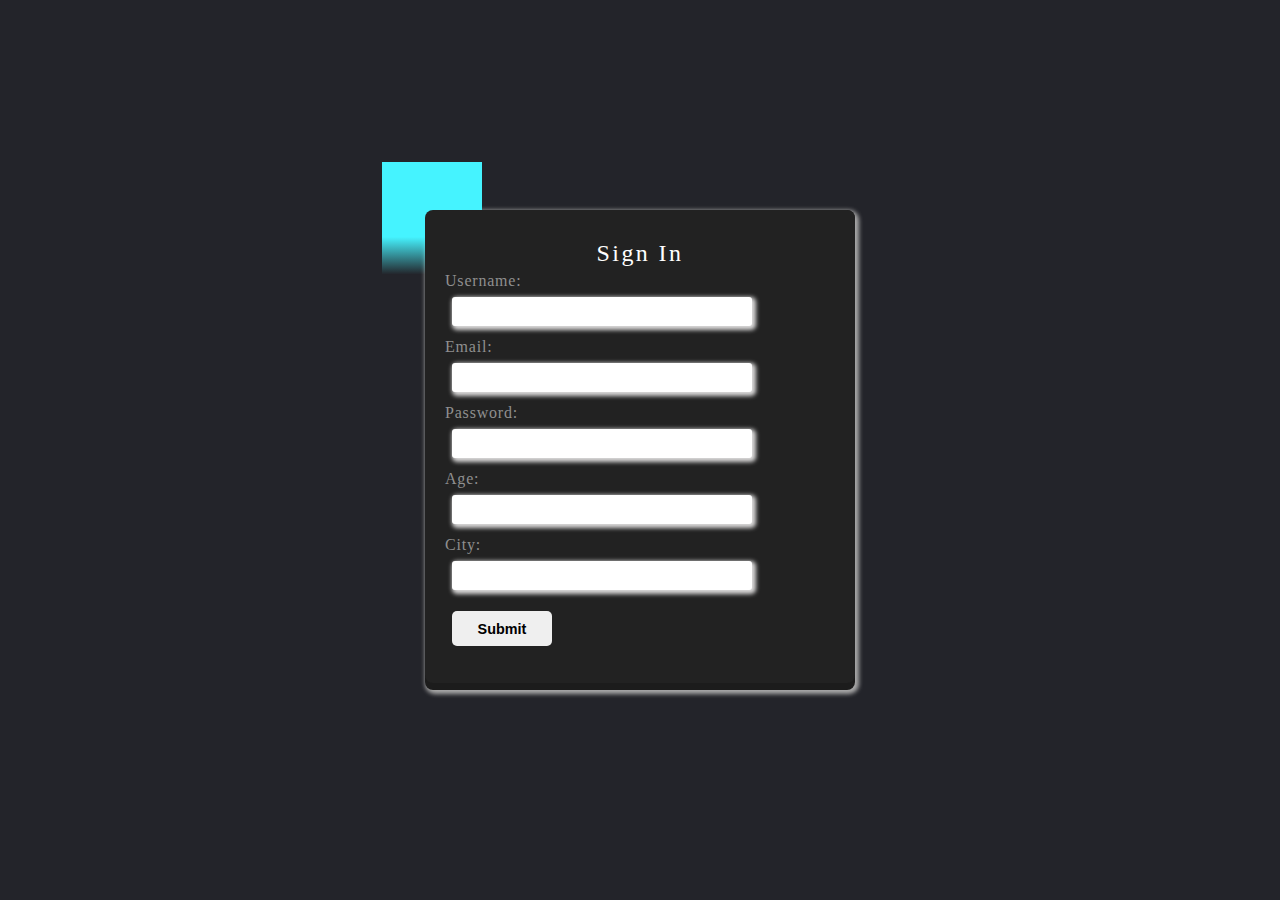
<file: garima.html>
<!DOCTYPE html>
<html lang="en">

<head>
    <meta charset="UTF-8">
    <meta name="viewport" content="width=device-width, initial-scale=1.0">
    <title>Document</title>
    <link rel="stylesheet" href="style.css">
</head>

<body>
    <div class="main">
        <div class="box">
            <form id="form">
                <h2>Sign In</h2>
                <div class="inputbox idd">
                    <label for="id">Username:</label>
                    <input type="text" id="id" name="myid">
                    <i></i>
                </div>
                <div class="inputbox maili">
                    <label for="mail">Email:</label>
                    <input type="email" id="mail" name="email">
                    <i></i>
                </div>
                <div class="inputbox passi">
                    <label for="pass">Password:</label>
                    <input type="password" id="pass" name="mypass">
                </div>
                <div class="inputbox agei">
                    <label for="age" >Age:</label>
                    <input type="number" id="age" name="age">
                </div>
                <div class="inputbox cityi">
                    <label for="city">City:</label>
                    <input type="text" id="city" name="city">
                </div>
                <button type="submit">Submit</button>
            </form>
        </div>
    </div>
    <script src="1st.js"></script>
</body>

</html>
</file>
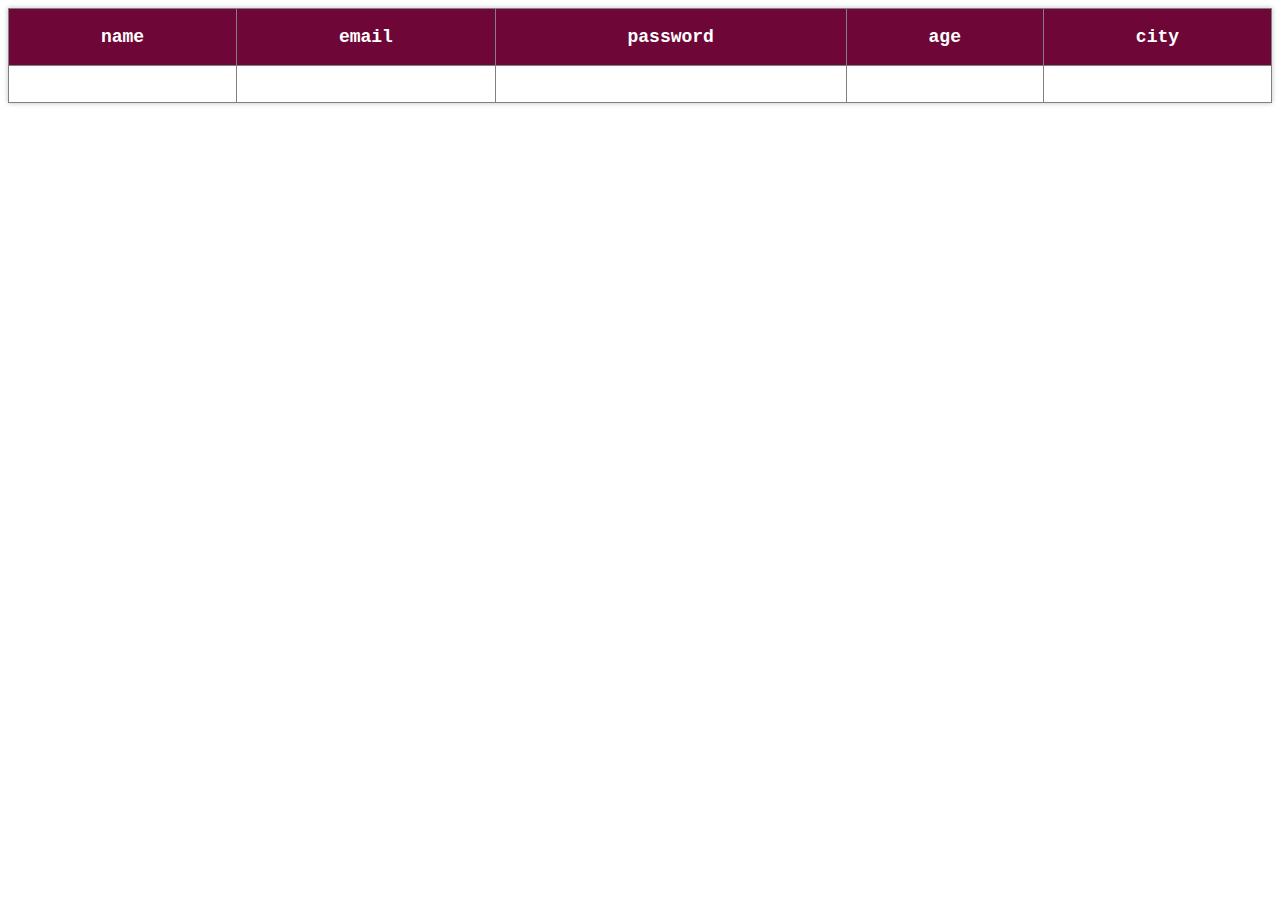
<file: table.html>
<!DOCTYPE html>
<html lang="en">
<head>
    <meta charset="UTF-8">
    <meta name="viewport" content="width=device-width, initial-scale=1.0">
    <title>Document</title>
    <link rel='stylesheet' href="table.css">
</head>
<body>
    <div class="table">
        <!-- <div class="home_content">
            <div class="text">Home Content</div>
        </div> -->
        <table id="tb1" class="table" border="1">
            <thead>
                <th>name</th>
                <th>email</th>
                <th>password</th>
                <th>age</th>
                <th>city</th>
            </thead>
            <tbody>
    
            </tbody>
        </table>
    </div>
    <script src="table.js"></script>
</body>
</html>
</file>
<file: style.css>
* {
    padding: 0px;
    margin: 0px;
    box-sizing: border-box;
}
body {
    display: flex;
    justify-content: center;
    align-items: center;
    height: 100vh;
     background: #23242a;
}
.box{
    position: relative;
    width: 430px;
    height: 480px;
    background: #1c1c1c;
    border-radius: 8px;
    display: flex;
    flex-direction: column;
    /* overflow: hidden; */
    box-shadow: 2px 2px 4px 2px rgb(169, 169, 169) ;
}
.box::before{
    content: '';
    position: absolute;
    top: -10%;
    left:-10%;
    width: 100px;
    height: 150px;
    background: linear-gradient(0deg,transparent,transparent,#45f3ff,#45f3ff,#45f3ff);
    z-index: 1;
    transform-origin: bottom right;
    animation: animate 6s linear infinite;
}
@keyframes animate{
    0%{
        transform: rotate(0deg);
    }
    100%{
        transform: rotate(360deg);
    }
}
.box form{
    background: #222;
    padding: 30px 20px;
    border-radius: 8px;
    z-index:2;
}
.box form h2{
    color:#fff;
    font-weight: 500;
    text-align: center;
    letter-spacing: 0.1em;
}
.box form .inputbox{
    width: 300px;
    margin-top: 5px;
}
.box form .inputbox input{
    width: 100%;
    padding: 7px 7px;
    margin: 7px;
    /* background: transparent; */
    outline: none;
    border: none;
    box-shadow: 2px 2px 4px 2px rgb(219, 218, 218);
    color: #23242a;
    border-radius: 3px;
    font-size: 1 em;
    letter-spacing: 0.05em;
    transition: 0.05em;
    z-index: 10;
}
label{
    color: #8f8f8f;
    font-size: 1em;
    letter-spacing: 0.05em;
    transition: 0.5s;

}
.sexi{
    color: #8f8f8f;
}
button{
    border: none;
    outline: none;
    width: 100px;
    height: 35px;
    padding: 3px;
    margin: 7px;
    margin-top: 14px;
    border-radius: 5px;
    cursor: pointer;
    font-size: 0.9em;
    font-weight: 600;
}
button:hover{
    opacity: 0.8;
}
.box form input[type='submit']:active{
    opacity: 0.8;
}
</file>
<file: table.css>
*{
    box-sizing: border-box;
}
body{
    font-size: 18px;
    font-family: 'Courier New', Courier, monospace;
}
table{
    border-collapse: collapse;
    margin: 0;
    width: 100%;
    box-shadow: 0 0 5px rgba(0,0,0,.25);
}
table tr{
    padding: .45em;
}
thead tr{
    background-color: #6e0737;
}
thead th{
    color:#fff;
    font-size: 1.15em;

}
tbody tr:nth-child(even){
    background-color: #eaeaea;
}
table th,
table td{
    font-size: 1em;
    padding: 1em;
    text-align: center;
}
@media(max-width:440px){
    table{
        border: 3px solid #6e0737;
    }
    table thead tr{
        display: none;
    }
    table tr{
        display: block;
    }
    table th,table td{
        padding: .5em;
    }
    table td{
        text-align: right;
        display: block;
    }

}
</file>
